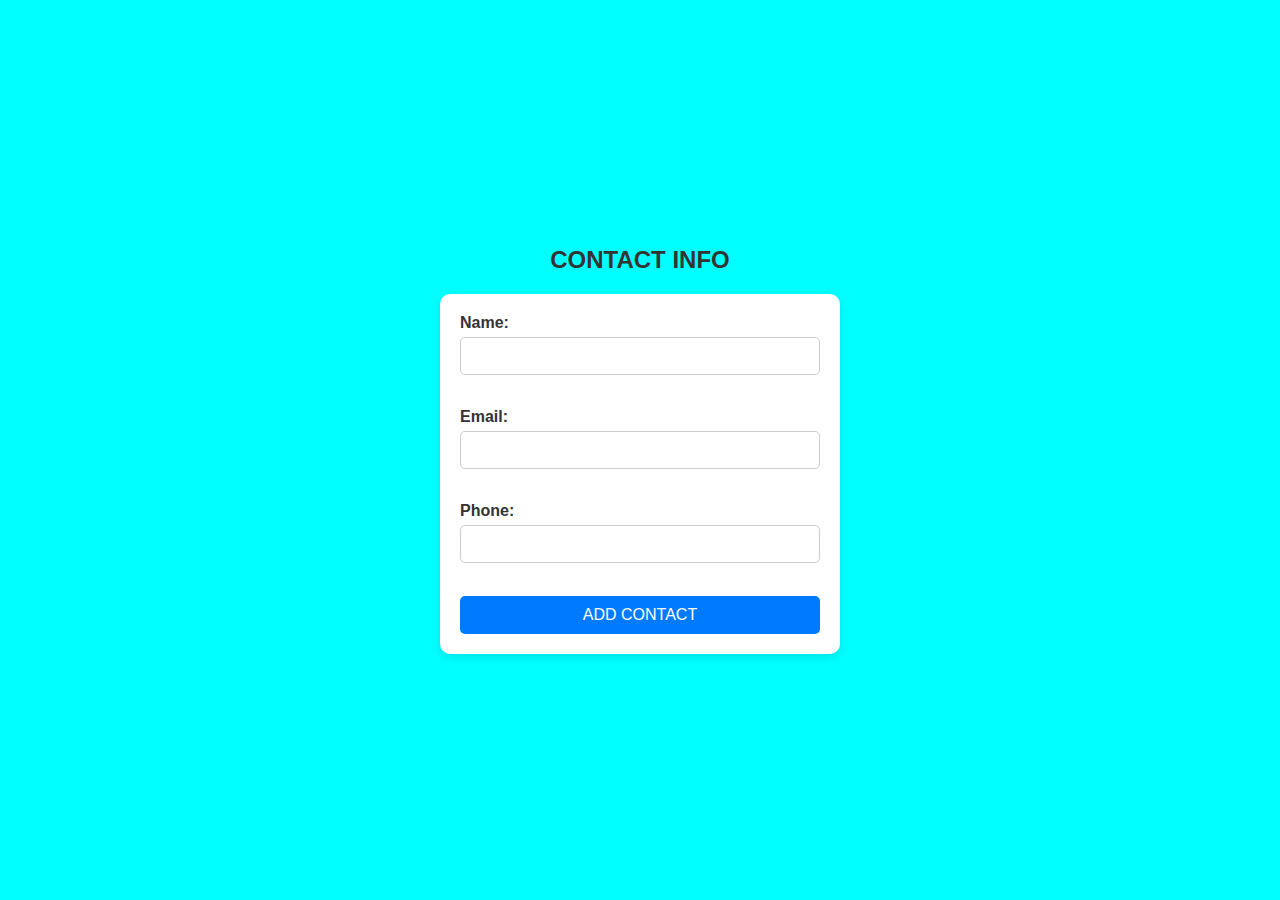
<file: frontent/public/add_contact.html>
<!DOCTYPE html>
<html lang="en">
<head>
    <meta charset="UTF-8">
    <meta name="viewport" content="width=device-width, initial-scale=1.0">
    <title>Edit Lead</title>
    <link href="../assets/for-css/update_lead.css" rel="stylesheet">
</head>
<body>

   <div class="hero-section">
     
    <h2>CONTACT INFO</h2>

    <form id="editContactForm">
        <input type="hidden" id="leadId">

        <label for="name">Name:</label>
        <input type="text" id="name" required> <br>

        <label for="email">Email:</label>
        <input type="email" id="email" required> <br>

        <label for="phone">Phone:</label>
        <input type="text" id="phone" required> <br>

        <button type="submit">ADD CONTACT</button>
    </form>
     
    <script src="../assets/for-js/contact/add_contact.js"></script>

   </div>
</body>
</html>
</file>
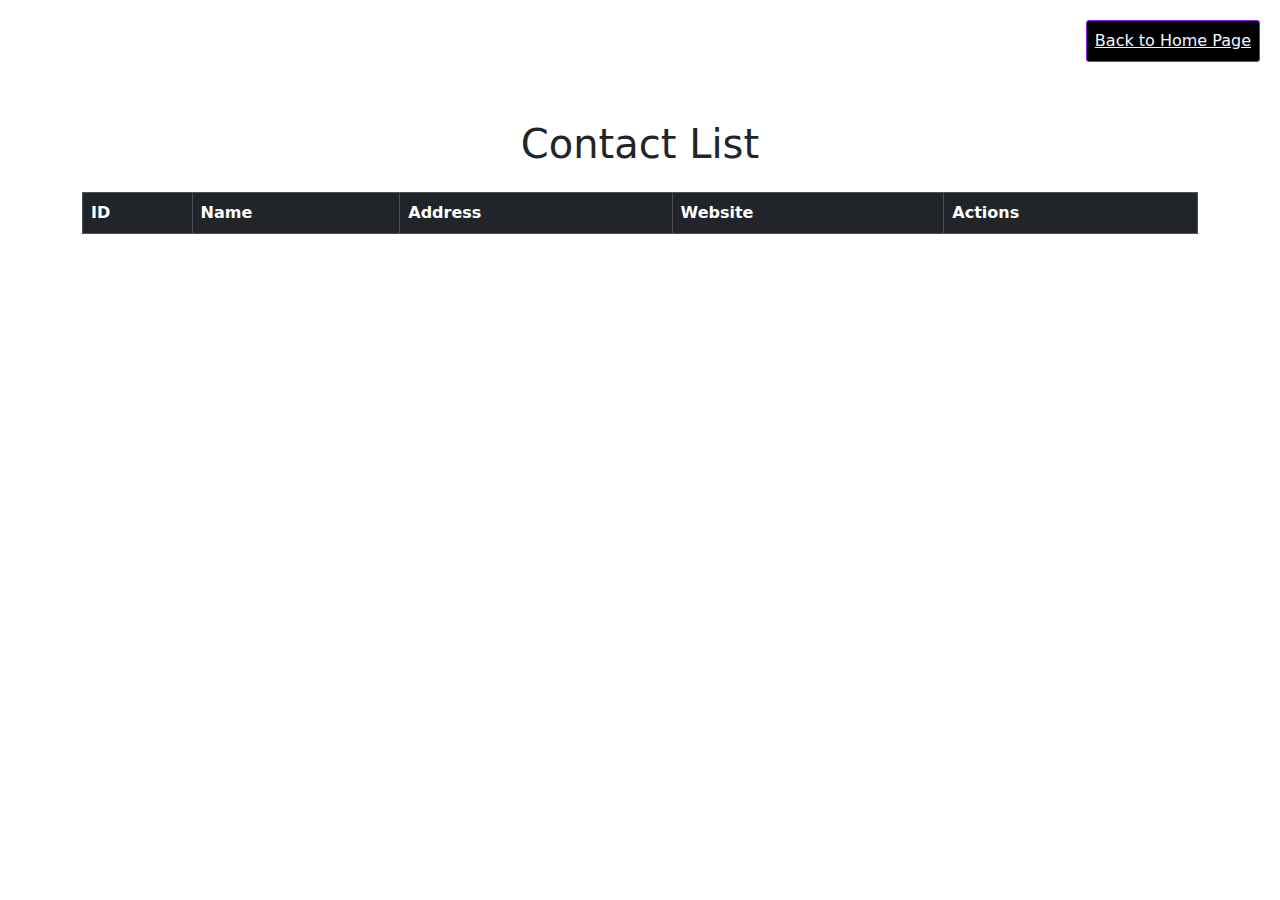
<file: frontent/public/display_contact.html>
<!DOCTYPE html>
<html lang="en">
<head>
    <meta charset="UTF-8">
    <meta name="viewport" content="width=device-width, initial-scale=1.0">
    <title>Lead Display</title>
    
    <link href="https://cdn.jsdelivr.net/npm/bootstrap@5.3.0-alpha1/dist/css/bootstrap.min.css" rel="stylesheet">
    <link rel="stylesheet" href="../assets/for-css/display_lead.css">
</head>
<body>
     
    <div class="button">
        <a class="button" href="index.html">Back to Home Page</a>
    </div>
  
    <div class="container mt-5">
        <h1 class="text-center">Contact List</h1>
        <table class="table table-bordered table-striped mt-4">
            <thead class="table-dark">
                <tr>
                    <th>ID</th>
                    <th>Name</th>
                    <th>Address</th>
                    <th>Website</th>
                    <th>Actions</th>
                </tr>
            </thead>
            <tbody id="leadDisplay">
            </tbody>
        </table>
    </div>
    
    <script src="../assets/for-js/contact/display_contact.js"></script>
</body>
</html>
</file>
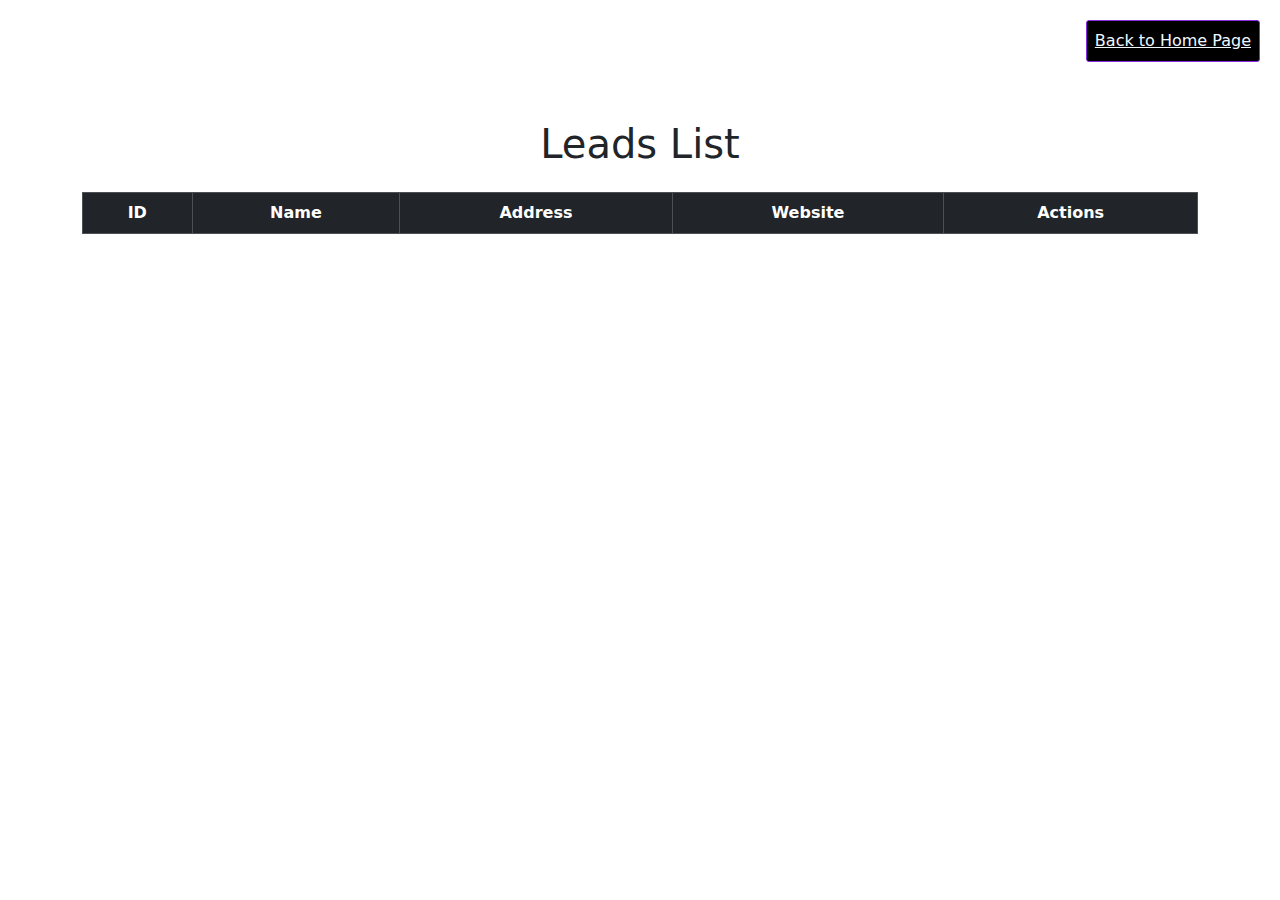
<file: frontent/public/display_lead.html>
<!DOCTYPE html>
<html lang="en">
<head>
    <meta charset="UTF-8">
    <meta name="viewport" content="width=device-width, initial-scale=1.0">
    <title>Lead Display</title>
    
    <link href="https://cdn.jsdelivr.net/npm/bootstrap@5.3.0-alpha1/dist/css/bootstrap.min.css" rel="stylesheet">
    <link rel="stylesheet" href="../assets/for-css/display_lead.css">
</head>
<body>
     
    <div class="button">
        <a class="button" href="index.html">Back to Home Page</a>
    </div>
  
    <div class="container mt-5">
        <h1 class="text-center">Leads List</h1>
        <table class="table table-bordered table-striped mt-4">
            <thead class="table-dark">
                <tr class="text-center">
                    <th>ID</th>
                    <th>Name</th>
                    <th>Address</th>
                    <th>Website</th>
                    <th>Actions</th>
                </tr>
            </thead>
            <tbody id="leadDisplay">
            </tbody>
        </table>
    </div>
    
    <script src="../assets/for-js/lead/display_lead.js"></script>
</body>
</html>
</file>
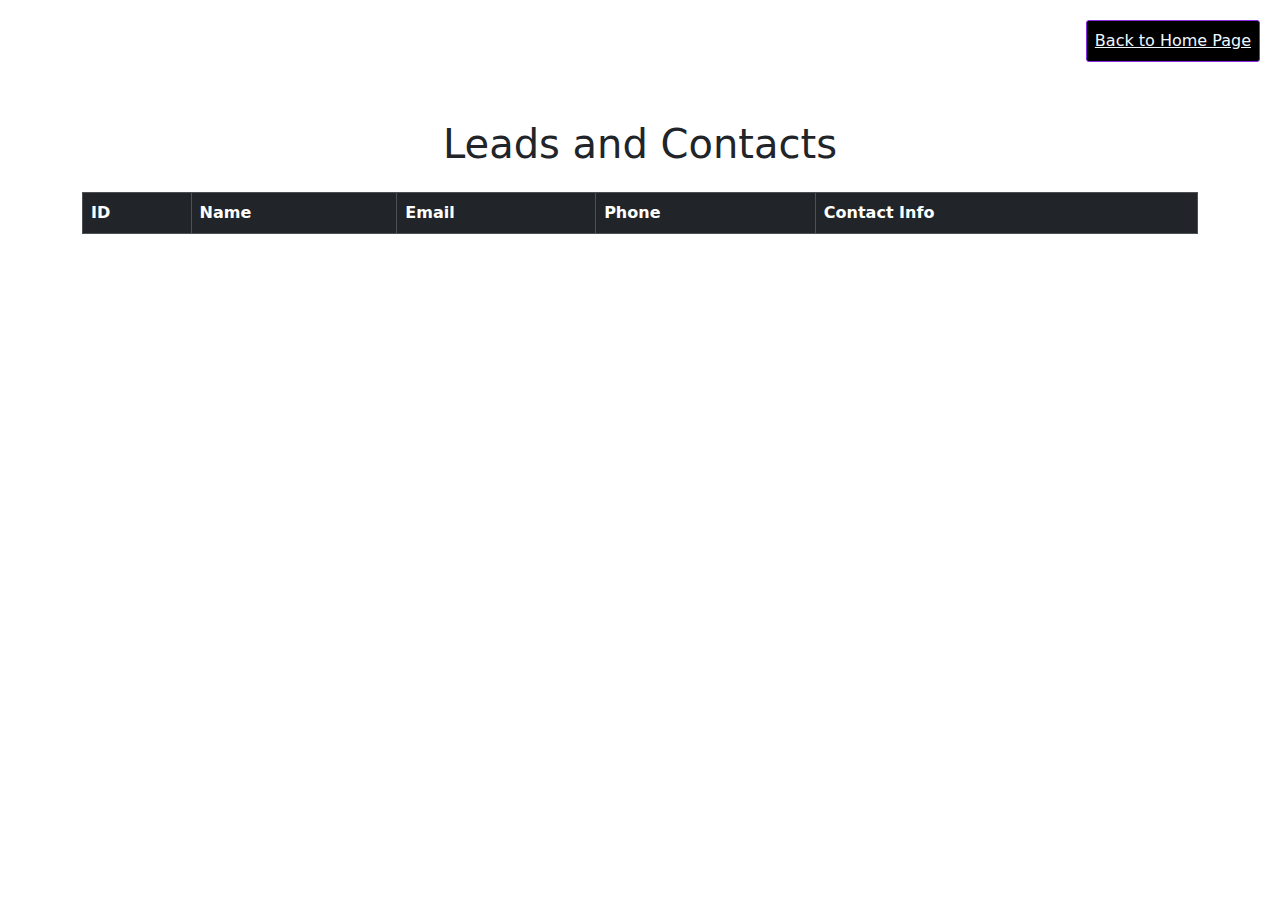
<file: frontent/public/displayLeadwithContact.html>
<!DOCTYPE html>
<html>
    <head>
        <head>
            <meta charset="UTF-8">
            <meta name="viewport" content="width=device-width, initial-scale=1.0">
            <title>Leads and Contacts</title>
            <link href="../assets/for-css/add_lead.css" rel="stylesheet">
            <link href="https://cdn.jsdelivr.net/npm/bootstrap@5.3.0-alpha1/dist/css/bootstrap.min.css" rel="stylesheet">
        </head>
    </head>
    <body>

        <div class="button">
            <a class="button" href="index.html">Back to Home Page</a>
        </div>

        <div class="container my-5">
            <h1 class="text-center mb-4">Leads and Contacts</h1>
    
            <div class="row">
                <div class="col-md-12">
                    <!-- Leads Table -->
                    <table class="table table-bordered" id="leadsTable">
                        <thead class="table-dark">
                            <tr>
                                <th>ID</th>
                                <th>Name</th>
                                <th>Email</th>
                                <th>Phone</th>
                                <th>Contact Info</th>
                            </tr>
                        </thead>
                        <tbody>
                            <!-- Table data will be dynamically inserted here -->
                        </tbody>
                    </table>
                </div>
            </div>
        </div>

    </div>

     
    <script src="https://cdn.jsdelivr.net/npm/bootstrap@5.3.0-alpha1/dist/js/bootstrap.bundle.min.js"></script>
    <script src="../assets/for-js/displayLeadwithContact.js"></script>
    </body>
</html>
</file>
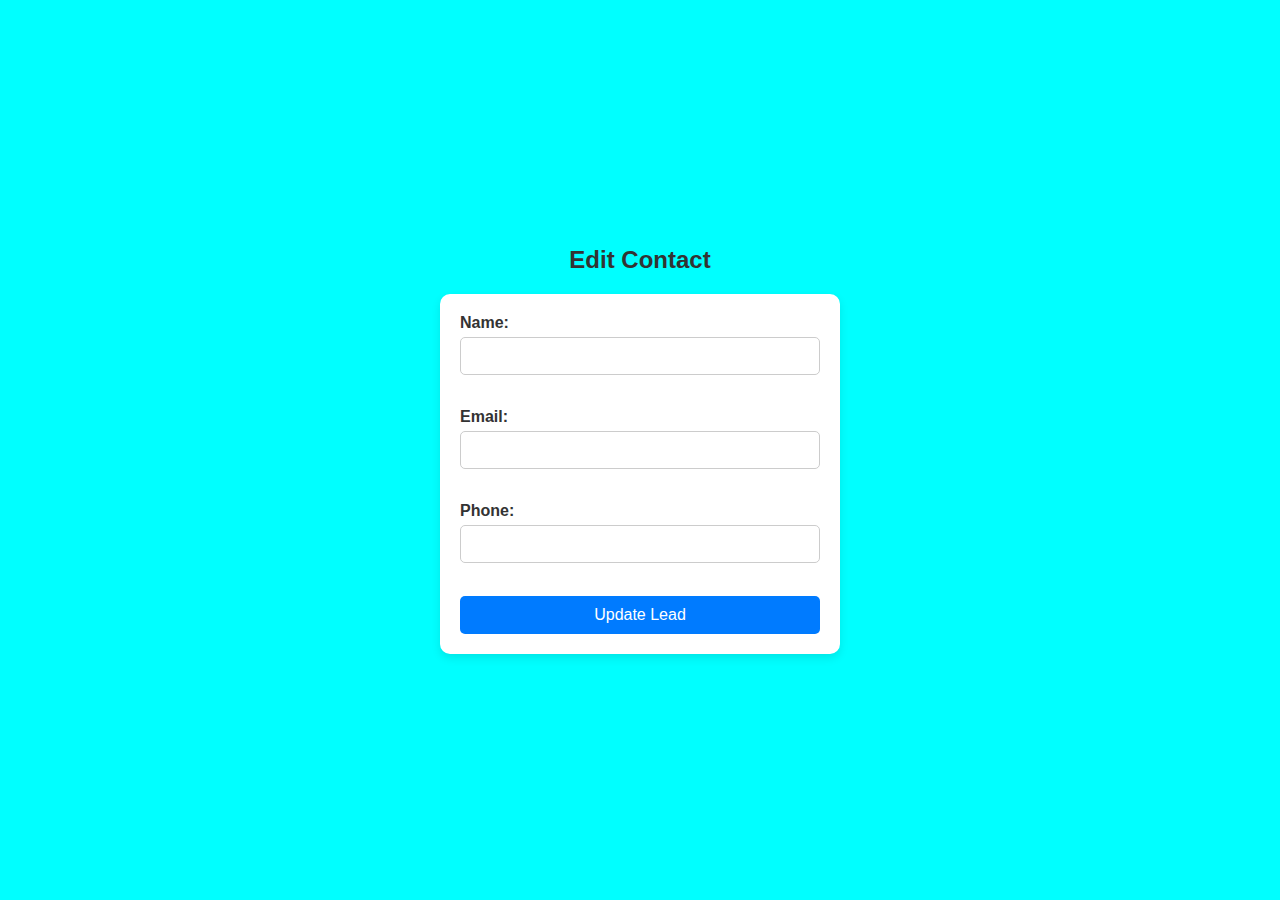
<file: frontent/public/update_contact.html>
<!DOCTYPE html>
<html lang="en">
<head>
    <meta charset="UTF-8">
    <meta name="viewport" content="width=device-width, initial-scale=1.0">
    <title>Edit Lead</title>
    <link href="../assets/for-css/update_lead.css" rel="stylesheet">
</head>
<body>

   <div class="hero-section">
     
    <h2>Edit Contact</h2>

    <form id="editLeadForm">
        <input type="hidden" id="leadId">

        <label for="name">Name:</label>
        <input type="text" id="name" required> <br>

        <label for="email">Email:</label>
        <input type="email" id="email" required> <br>

        <label for="phone">Phone:</label>
        <input type="text" id="phone" required> <br>

        <button type="submit">Update Lead</button>
    </form>
     

   </div>
  <script src="../assets/for-js/contact/update_contact.js"></script>
</body>
</html>
</file>
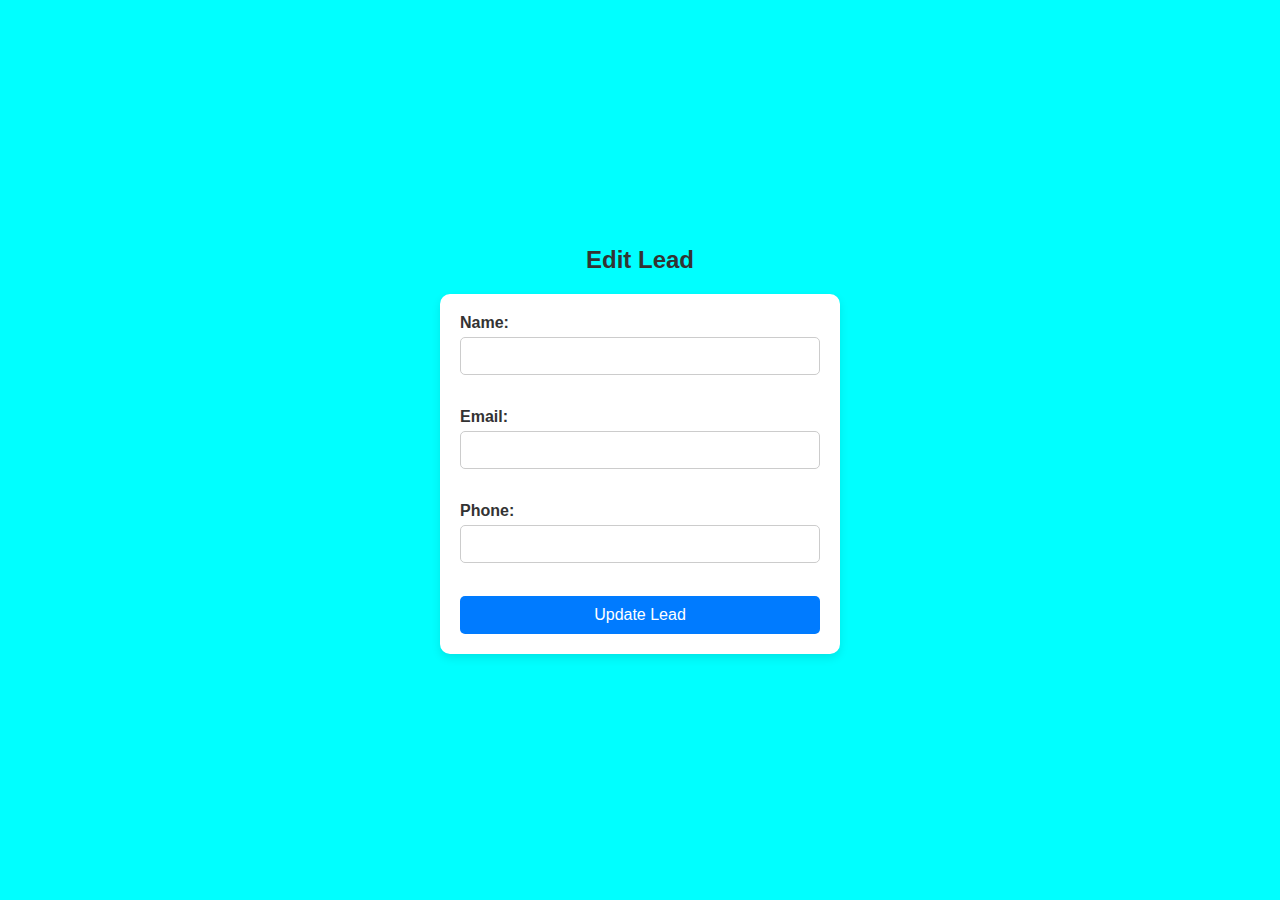
<file: frontent/public/update_lead.html>
<!DOCTYPE html>
<html lang="en">
<head>
    <meta charset="UTF-8">
    <meta name="viewport" content="width=device-width, initial-scale=1.0">
    <title>Edit Lead</title>
    <link href="../assets/for-css/update_lead.css" rel="stylesheet">
</head>
<body>

   <div class="hero-section">
     
    <h2>Edit Lead</h2>

    <form id="editLeadForm">
        <input type="hidden" id="leadId"> <!-- Hidden input for ID -->

        <label for="name">Name:</label>
        <input type="text" id="name" required> <br>

        <label for="email">Email:</label>
        <input type="email" id="email" required> <br>

        <label for="phone">Phone:</label>
        <input type="text" id="phone" required> <br>

        <button type="submit">Update Lead</button>
    </form>
     

   </div>
  <script src="../assets/for-js/lead/update_lead.js"></script>
</body>
</html>
</file>
<file: frontent/assets/for-css/update_lead.css>
* {
    margin: 0;
    padding: 0;
    box-sizing: border-box;
    font-family: Arial, sans-serif;
}

.hero-section {
    background-color: aqua;
    display: flex;
    justify-content: center;
    align-items: center;
    flex-direction: column;
    height: 100vh;
    padding: 20px;
}

h2 {
    margin-bottom: 20px;
    font-size: 24px;
    color: #333;
}

form {
    background: white;
    padding: 20px;
    border-radius: 10px;
    box-shadow: 0px 4px 10px rgba(0, 0, 0, 0.1);
    width: 100%;
    max-width: 400px;
    display: flex;
    flex-direction: column;
}

label {
    font-size: 16px;
    font-weight: bold;
    margin-bottom: 5px;
    color: #333;
}

input {
    width: 100%;
    padding: 10px;
    margin-bottom: 15px;
    border: 1px solid #ccc;
    border-radius: 5px;
    font-size: 14px;
}

input:focus {
    border-color: #007bff;
    outline: none;
    box-shadow: 0px 0px 5px rgba(0, 123, 255, 0.5);
}

button {
    background-color: #007bff;
    color: white;
    padding: 10px;
    border: none;
    border-radius: 5px;
    cursor: pointer;
    font-size: 16px;
    transition: background 0.3s;
}

button:hover {
    background-color: #0056b3;
}
</file>
<file: frontent/assets/for-css/display_lead.css>
.button{
    display: flex;
    justify-content: flex-end;
    margin: 10px 10px 10px 0;
 }
 .button a{
     list-style-type: none;background-color: black;
     color: aliceblue;
     padding: 8px;
     border: 1px solid blueviolet;
     border-radius: 3px;
 
 }
</file>
<file: frontent/assets/for-css/add_lead.css>
*{
    margin: 0;
    padding: 0;
    box-sizing: border-box;
}
.hero-section{
    background-color: brown;
    width: 100%;
    height: 100vh;
    display: flex;
    justify-content: center;
    align-items: center;
}
.hero-section-container-1{
    background-color: cadetblue;
    width: 80%;
    height: 50vh;
    
}
.hero-section-input-output{
    display: flex;
    flex-direction: row;
    justify-content: center;
    background-color: #218838;
}
/* .hero-section-input-output div{
    width: 50%;
    background-color: aliceblue;
    height: 40vh;
    margin: 10px;
} */
.hero-section-output{
    display: flex;
    justify-content: center;
    align-items: center;
}
.hero-section-heading{
    display: flex;
    justify-content: space-around;
}
.error{
    color: red;
}
.hero-section-input-output form{
    margin: 20px;
}
label {
    font-weight: bold;
    display: block;
    margin-top: 5px;
}
input[type="submit"]:hover {
    background-color: #218838;
}


input[type="submit"] {
    background-color: #28a745;
    color: white;
    padding: 10px 15px;
    border: none;
    border-radius: 4px;
    cursor: pointer;
    font-size: 16px;
}
.button{
   display: flex;
   justify-content: flex-end;
   margin: 10px 10px 10px 0;
}
.button a{
    list-style-type: none;background-color: black;
    color: aliceblue;
    padding: 8px;
    border: 1px solid blueviolet;
    border-radius: 3px;

}
</file>
